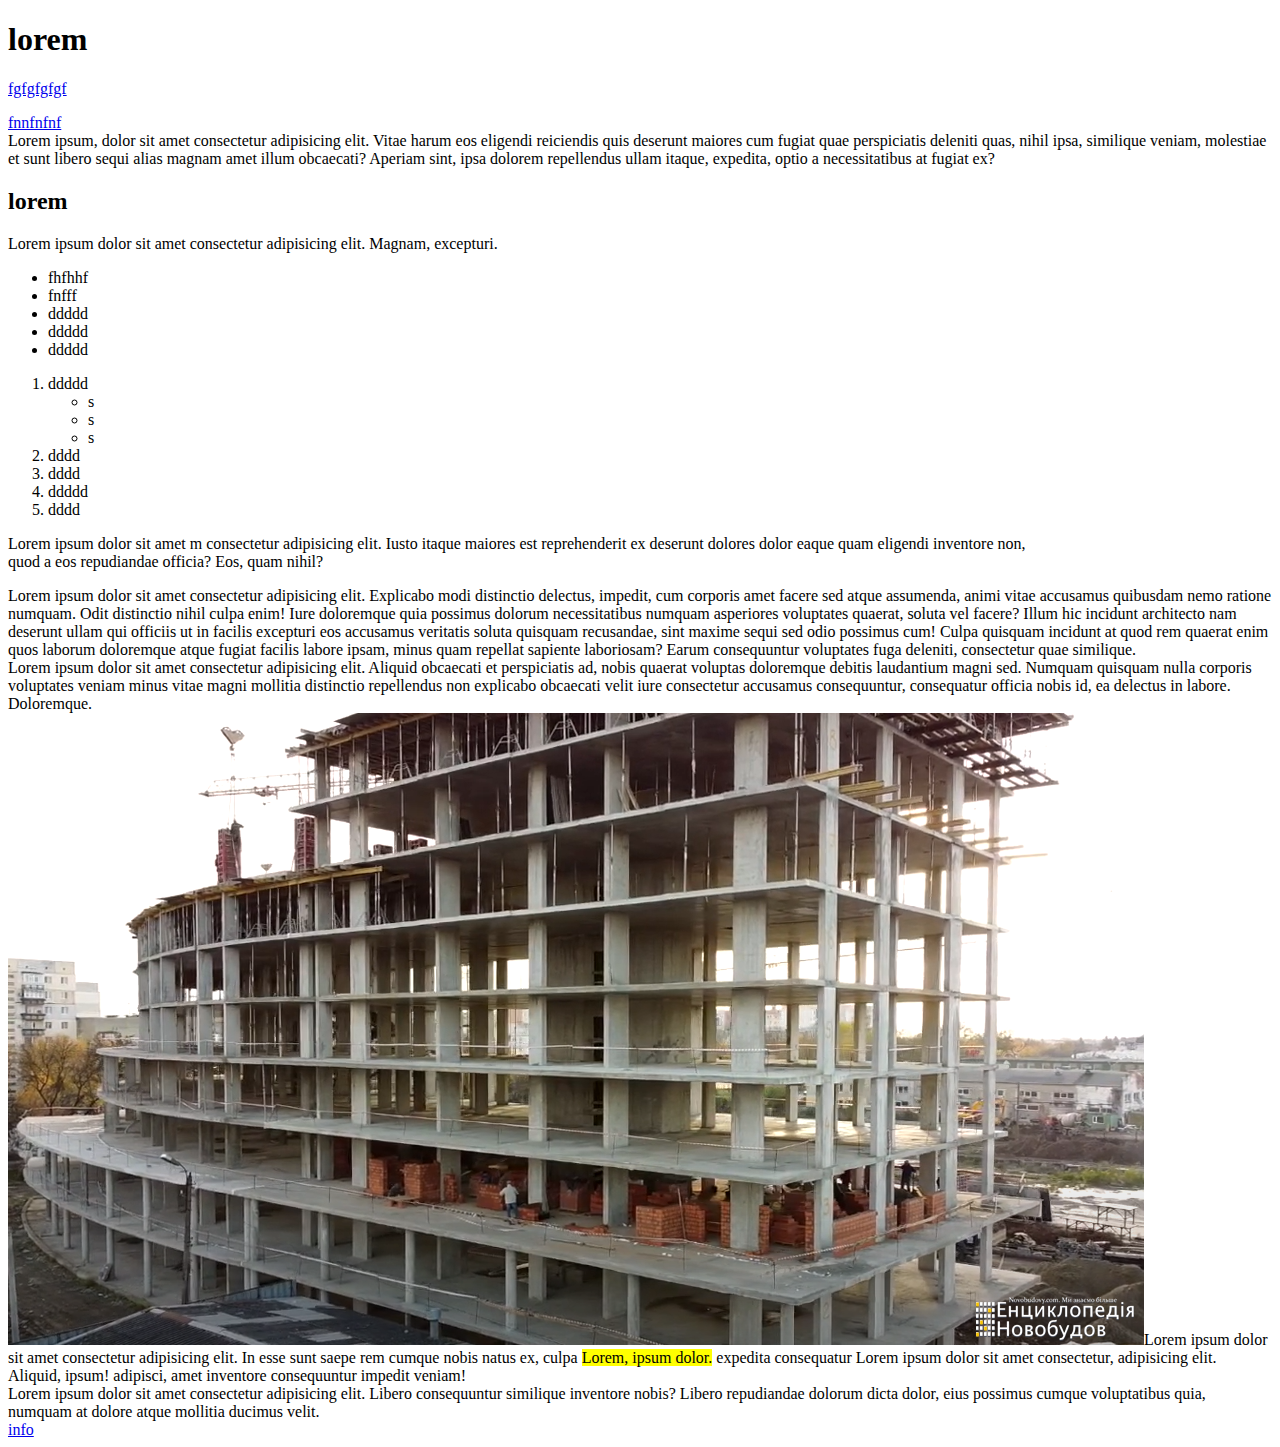
<file: lesson_2/index.html>
<!DOCTYPE html>
<html lang="en">

<head>
  <meta charset="UTF-8">
  <meta name="viewport" content="width=device-width, initial-scale=1.0">
  <title>Lesson 2</title>
</head>

<body>
  <h1>lorem</h1>
  <div>
    <p><a target="_blank" href="https://mayght.github.io/homework/homework_2/">fgfgfgfgf</a></p>
    <a href="#end">fnnfnfnf</a>
  </div>
  <div>Lorem ipsum, dolor sit amet consectetur adipisicing elit. Vitae harum eos eligendi reiciendis quis deserunt
    maiores cum fugiat quae perspiciatis deleniti quas, nihil ipsa, similique veniam, molestiae et sunt libero sequi
    alias magnam amet illum obcaecati? Aperiam sint, ipsa dolorem repellendus ullam itaque, expedita, optio a
    necessitatibus at fugiat ex?</div>

  <h2>lorem</h2>

  <div>Lorem ipsum dolor sit amet consectetur adipisicing elit. Magnam, excepturi.</div>
  <ul>
    <li>fhfhhf</li>
    <li>fnfff</li>
    <li>ddddd</li>
    <li>ddddd</li>
    <li>ddddd</li>
  </ul>
  <ol>
    <li>ddddd</li>
    <ul>
      <li>s</li>
      <li>s</li>
      <li>s</li>
    </ul>
    <li>dddd</li>
    <li>dddd</li>
    <li>ddddd</li>
    <li>dddd</li>
  </ol>
  <div>
    <p>Lorem ipsum dolor sit amet m consectetur adipisicing elit. Iusto itaque maiores est reprehenderit ex deserunt
      dolores dolor eaque quam eligendi inventore non, <br>quod a eos repudiandae officia? Eos, quam nihil?</p>
  </div>
  <div>Lorem ipsum dolor sit amet consectetur adipisicing elit. Explicabo modi distinctio delectus, impedit, cum
    corporis amet facere sed atque assumenda, animi vitae accusamus quibusdam nemo ratione numquam. Odit distinctio
    nihil culpa enim! Iure doloremque quia possimus dolorum necessitatibus numquam asperiores voluptates quaerat, soluta
    vel facere? Illum hic incidunt architecto nam deserunt ullam qui officiis ut in facilis excepturi eos accusamus
    veritatis soluta quisquam recusandae, sint maxime sequi sed odio possimus cum! Culpa quisquam incidunt at quod rem
    quaerat enim quos laborum doloremque atque fugiat facilis labore ipsam, minus quam repellat sapiente laboriosam?
    Earum consequuntur voluptates fuga deleniti, consectetur quae similique.</div>

  <div>Lorem ipsum dolor sit amet consectetur adipisicing elit. Aliquid obcaecati et perspiciatis ad, nobis quaerat
    voluptas doloremque debitis laudantium magni sed. Numquam quisquam nulla corporis voluptates veniam minus vitae
    magni mollitia distinctio repellendus non explicabo obcaecati velit iure consectetur accusamus consequuntur,
    consequatur officia nobis id, ea delectus in labore. Doloremque.</div>
  <div> <img src="img/01.png" alt="ups">Lorem ipsum dolor sit amet consectetur adipisicing elit. In esse sunt saepe rem
    cumque nobis natus ex, culpa <mark>Lorem, ipsum dolor.</mark> expedita consequatur <span>Lorem ipsum dolor sit amet
      consectetur, adipisicing elit. Aliquid, ipsum!</span> adipisci, amet inventore
    consequuntur impedit veniam!</div>



  <div id="end">Lorem ipsum dolor sit amet consectetur adipisicing elit. Libero consequuntur similique inventore nobis?
    Libero repudiandae dolorum dicta dolor, eius possimus cumque voluptatibus quia, numquam at dolore atque mollitia
    ducimus velit.</div>
  <a target="_parent" href="contaxt.html">info</a>
</body>

</html>
</file>
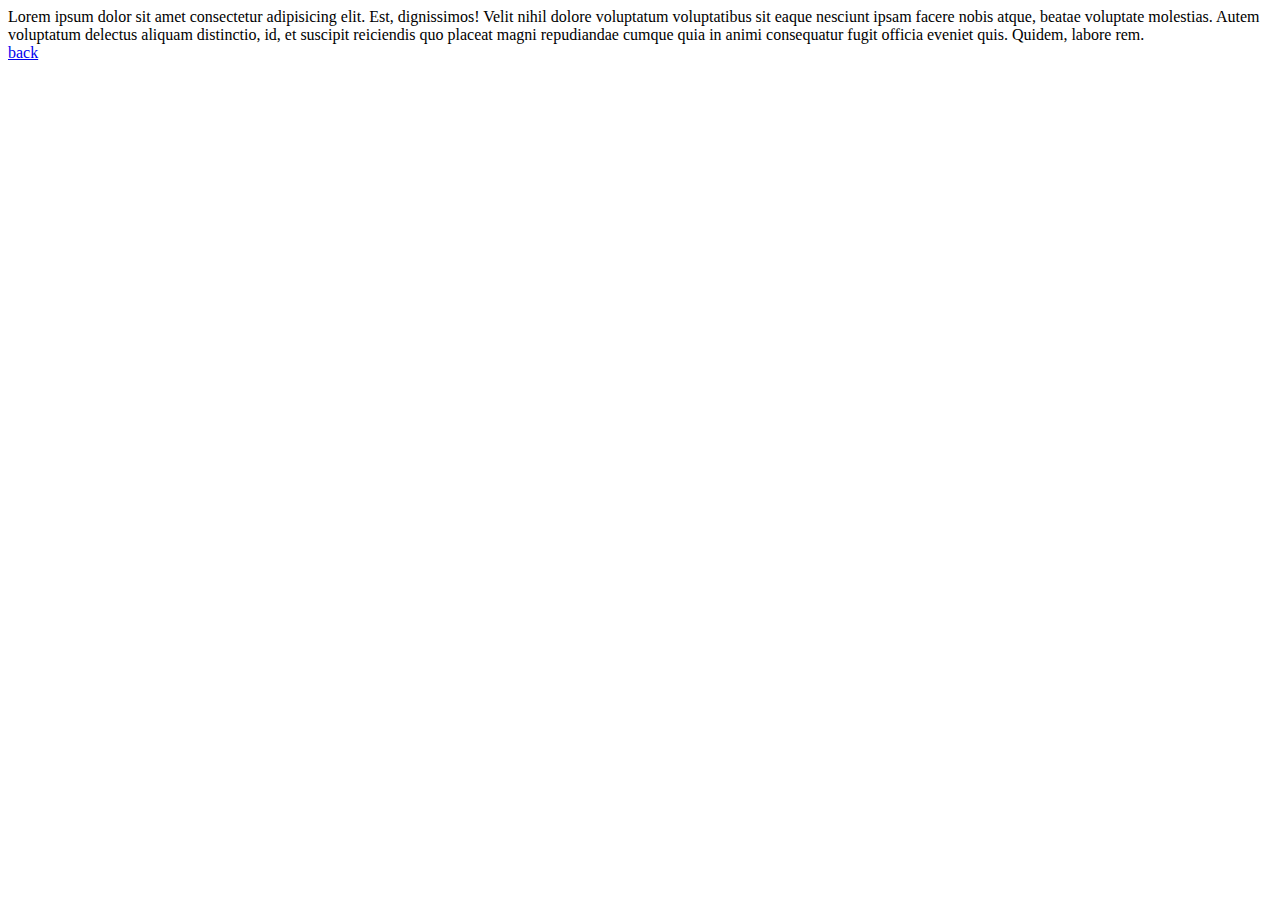
<file: lesson_2/contaxt.html>
<!DOCTYPE html>
<html lang="en">

<head>
  <meta charset="UTF-8">
  <meta name="viewport" content="width=device-width, initial-scale=1.0">
  <title>Kontakts</title>
</head>

<body>
  <div>Lorem ipsum dolor sit amet consectetur adipisicing elit. Est, dignissimos! Velit nihil dolore voluptatum
    voluptatibus sit eaque nesciunt ipsam facere nobis atque, beatae voluptate molestias. Autem voluptatum delectus
    aliquam distinctio, id, et suscipit reiciendis quo placeat magni repudiandae cumque quia in animi consequatur fugit
    officia eveniet quis. Quidem, labore rem.</div>

  <a href="index.html">back</a>




</body>

</html>
</file>
